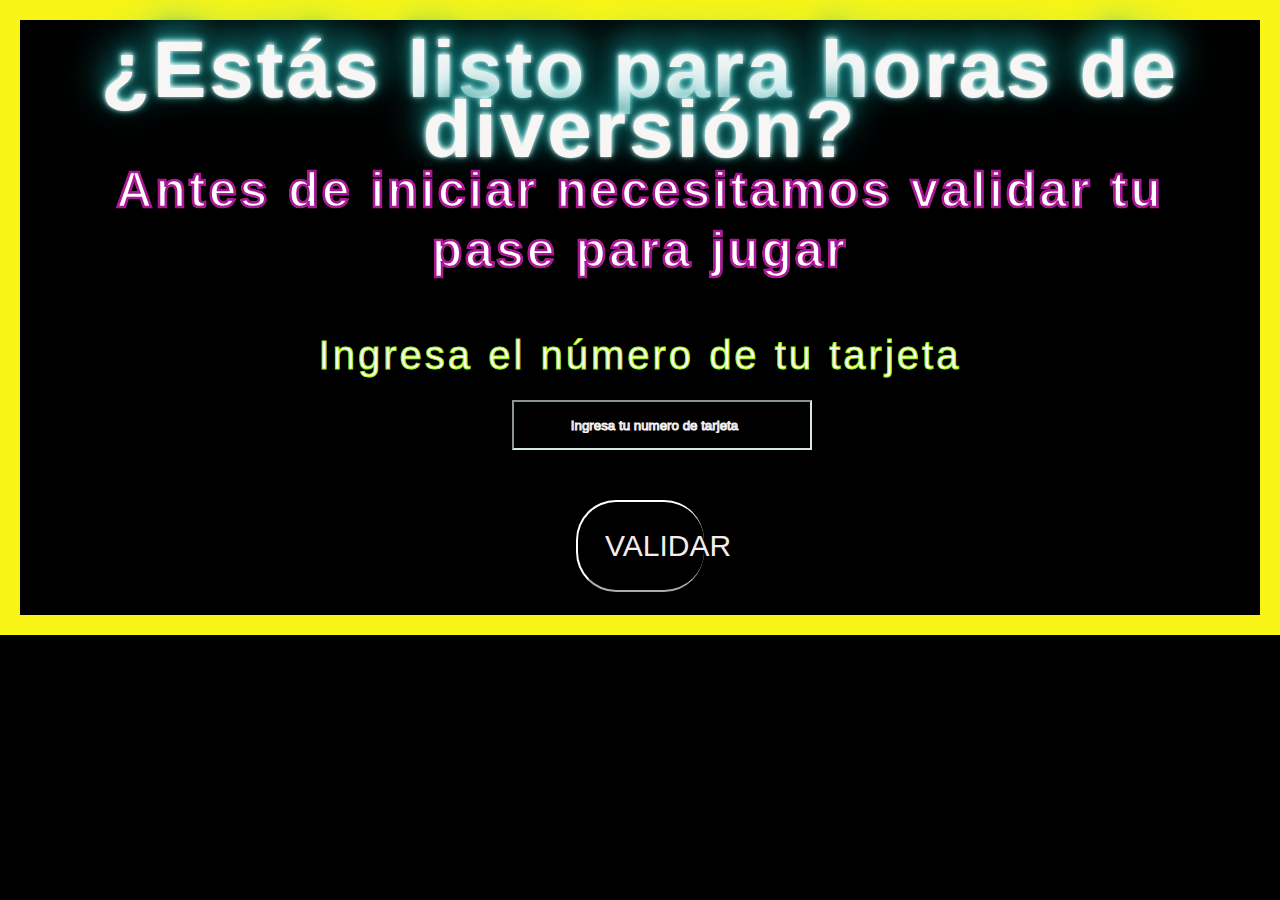
<file: src/index.html>
<!DOCTYPE html>
<html lang="en">

<head>
    <meta charset="UTF-8">
    <meta http-equiv="X-UA-Compatible" content="IE=edge">
    <meta name="viewport" content="width=device-width, initial-scale=1.0">
    <title>Validador</title>
    <link rel="stylesheet" href="style.css" />
    <!-- <link rel="Homepage" href="src\index.html" /> -->
    <!-- Pusiste esta parte por qué quieres que se cree una conexión entre esta parte y el HTML inicial, 
    junto con el CSS inicial-->
</head>
<body>
    <div>
    <header>
        <nav></nav>
    </header>
    <main>
        <footer></footer>
        <h1 class="pageone__title">¿Estás listo para horas de diversión?</h1>
        <h2 class="pagetwo__title"> Antes de iniciar necesitamos validar tu pase para jugar</h2>
        <h3 class="pagetwo__subtitle"> Ingresa el número de tu tarjeta</h3>

<p>
<input type="number" name="inputnumberr" class="inputnumber" id="inputnumber" placeholder="Ingresa tu numero de tarjeta" required>
<!-- Placeholder: lo usamos para las letras que va sobre el campo a llenar -->
    <!--value sirve para saber cual fue el dato que me envio el usuario cuando lo envio -->
    <!-- required ayuda a que sea un campo obligatorio  -->
</p>
        <p>
            <button class="pagetwo__button" id="pagetwo__button" type="button" name="pagetwo__button"> VALIDAR
            </button>
            <!-- Recuerda que es mejor usar Button porque este se puede modificasr en el HTML-->
            <!-- Recuerda que usas la clase para poder llamarlo al CSS-->
            <!-- a,href se emplea para la creación de enlaces directos dentro de la página HTML-->
        </p>
    </div>
</body>

         <script src="index.js" type="module"></script> 

</html>
</file>
<file: src/style.css>
* {
  padding: 0;
  margin: 0;
  /*Es una buena practica quitar las configuraciones predeterminadas de los buscadores*/
  box-sizing: border-box;
  /*permite usar el total del navegador sumando el padding y width*/
  background-color: rgb(12, 12, 12); /*se utiiza para dar fondo*/
  color: rgb(248, 245, 245); /*se utiliza para el color de la letra */
  /*Caracteristicas de la imágen*/
  background-image: url("https://i.imgur.com/h5XqxR7.jpg");
  background-repeat: repeat; /*Como la imágen es pequeñas se da la posibildad de repetirla*/
  background-attachment: fixed;
  /*Esta función hizo que se ubicará en una esquina y a partir de ahí se multiplicara 
también evito que se sobre pusiera una sobre otra, esto ayudo a solucionar el problema de repetición excesiva*/
  background-color: black;
  /*esto lo puse para reforzar que el color del fondo fuera negro por sí la imágen no esta*/
  /*background-size: contain, cover; (No aplique esta función pues no me gusto la distorsión que generaba)*/
  /*Size es para ubicar el tamaño de la imágen */
  /*Size contain que la escala de la imagen mantenga las proporciones y ocupe el alto y ancho*/
  /*Size cover  funciona par que la escala de la imagen ocupe todo el contenedor*/
}

body {
  height: 635px;
  width: 100%;
  margin-left: auto;
  margin-right: auto;
  text-align: center;
  /*Funciona para determinar el tamaño de la caja en el navegador*/
  border: 15px solid rgb(248, 244, 21);
  /*El tema del dotted funciona para que el borde tenga un diseño en especifico*/
  /*El valor solido dentro del bordes es para hacerlo visible (si pongo none lo hago invisible) pero siempre existe*/
  border-width: 20px;
  /*Determina la dimensión de los botones o del margen en general*/
  padding: 20px 35px 20px 35px;
  /*Determina el tamaño de la caja interna los valores se ordenan según las manecillas del reloj*/
  /*En esta parte estan todas las modificaciones que se hace a la letra en general*/
  font-family: "Trebuchet MS", "Lucida Sans Unicode", "Lucida Grande",
    "Lucida Sans", Arial, sans-serif;
  font-size: 200%;
  /*Aquí se pone en porcentaje para indicar que quiero este % según los valores predeterminados del HTML*/
  letter-spacing: 3px;
  word-spacing: 1px;
  font-weight: 400; /*esta es la negrilla*/
  text-decoration: none;
  text-transform: none;
  line-height: 60px; /*esta es la distancia que existe entre los párrafos*/
}

.pageone__title {
  font-size: 80px;
  text-decoration-color: white;
  text-shadow: #fff 0 -1px 4px, rgb(106, 231, 225) 0 -2px 10px,
    #045658 0 -10px 20px, rgb(42, 206, 206) 0 -18px 40px;
  /* esta opción crea el difuminado como luces de neon*/
}

.pagetwo__title {
  font-size: 50px;
  text-decoration-color: rgb(250, 250, 246);
  font-weight: 1000;
  -webkit-text-stroke: 1px rgb(170, 22, 150); /*borde de las letras con relleno en blanco*/
  color: white;
  /*text-shadow: #fff 0 -1px 4px, rgb(241, 120, 7) 0 -2px 10px,
    #f1b40d 0 -10px 20px, rgb(248, 137, 10) 0 -18px 40px;*/
}

.pagetwo__subtitle {
  font-size: 40px;
  position: relative;
  top: 45px;
  font-weight: 400; /*espacio con negrilla*/
  -webkit-text-stroke: 1px rgb(161, 240, 15); /*borde de las letras con relleno en blanco*/
  color: white;
}

.inputnumber {
  width: 300px;
  height: 50px;
  text-align: center;
  line-height: 1.65;
  position: absolute;
  -webkit-text-stroke: 1px rgb(248, 241, 241); /*borde de las letras con relleno en blanco*/
  color: rgb(243, 236, 236);
  text-emphasis-color: rgb(235, 228, 228);
  border-color: rgb(215, 231, 231);
  top: 400px;
  right: 60%;
  left: 40%;
  transform: translate(-50% -50%);
}

.pagetwo__button {
  color: rgb(245, 237, 237);
  font-size: 30px;
  text-decoration: none;
  border-radius: 40px;
  border-color: white;
  border-right: 200px;
  align-items: center;
  justify-content: center;
  padding: 27px;
  font-family: "Trebuchet MS", "Lucida Sans Unicode", "Lucida Grande",
    "Lucida Sans", Arial, sans-serif;
  position: absolute;
  top: 500px;
  right: 45%;
  left: 45%;
  transform: translate(-50% -50%);
}

.pagethree__titletrue-primary {
  font-size: 90px;
  text-decoration-color: rgb(234, 240, 234);
  text-shadow: #fff 0 -1px 4px, rgb(183, 186, 189) 0 -2px 10px,
    #3bcf48 0 -10px 20px, rgb(12, 231, 30) 0 -18px 40px;
}
.pagethree__titletrue-second {
  font-size: 80px;
  position: relative;
  top: 60px;
  text-transform: uppercase; /*convierte el texto original en mayuscula*/
  font-weight: 400; /*espacio con negrilla*/
  -webkit-text-stroke: 1px black; /*borde de las letras con relleno en blanco*/
  color: white;
}

.pagethree__subtitletrue {
  font-size: 80px;
  position: relative;
  top: 200px;
  text-decoration-color: rgb(234, 240, 234);
  text-shadow: #fff 0 -1px 4px, rgb(6, 243, 18) 0 -2px 10px,
    #3bcf48 0 -10px 20px, rgb(12, 231, 30) 0 -18px 40px;
  text-transform: uppercase; /*convierte el texto original en mayuscula*/
}

.pagethree__button-true {
  color: rgb(255, 254, 254);
  font-size: 30px;
  text-decoration: none;
  border-radius: 80px;
  border-color: white;
  /*border-right: 200px;*/
  align-items: center;
  justify-content: center;
  /*padding: 27px; */
  font-family: "Trebuchet MS", "Lucida Sans Unicode", "Lucida Grande",
    "Lucida Sans", Arial, sans-serif;
  /*position: absolute;
        top: 500px;
        right: 45%;
        left: 45%; 
        transform: translate(-50% -50%); */
}

.pagethree__titlefalse-primary {
  font-size: 90px;
  text-decoration-color: rgb(243, 239, 239);
  text-shadow: #fff 0 -1px 4px, rgb(187, 103, 78) 0 -2px 10px,
    #f5420c 0 -10px 20px, rgb(243, 24, 24) 0 -18px 40px;
}
.pagethree__titlefalse-second {
  font-size: 80px;
  position: relative;
  top: 60px;
  -webkit-text-stroke: 2px black;
  color: white;
}

.pagethree__button-false {
  color: rgb(253, 249, 249);
  font-size: 30px;
  text-decoration: none;
  font-weight: 400; /*espacio con negrilla*/
  -webkit-text-stroke: 2px black;
  color: white;
  border-radius: 50px;
  border-color: white;
  /*border-right: 200px;*/
  align-items: center;
  justify-content: center;
  /*padding: 27px;*/
  font-family: "Trebuchet MS", "Lucida Sans Unicode", "Lucida Grande",
    "Lucida Sans", Arial, sans-serif;
  font-weight: normal;
  /*position: absolute;
    top: 470px;
    right: 40%;
    left: 40%; 
    transform: translate(-50% -50%);*/
}
</file>
